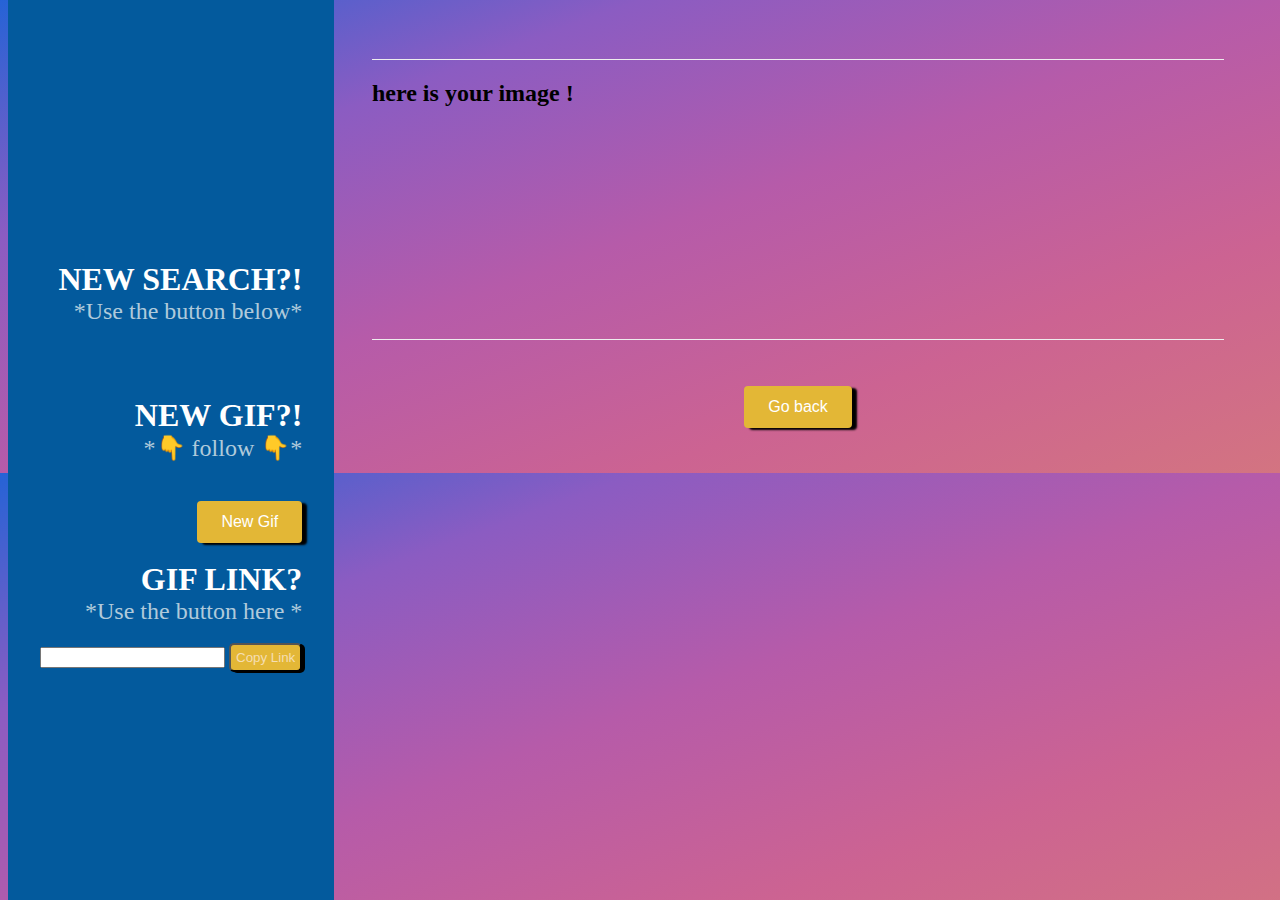
<file: results.html>
<!DOCTYPE html>
<html lang="en">
  <head>
    <meta charset="utf-8" />
    <meta name="viewport" content="width=device-width, initial-scale=1.0" />
    <meta
      name="description"
      content="A layout example that shows off a blog page with a list of posts."
    />
    <title>Results Page</title>

    <link rel="stylesheet" href="./assets/results.css" />
  </head>

  <body>
    <div id="layout" class="pure-g">
      <div class="sidebar pure-u-1 pure-u-md-1-4">
        <div class="header">
          <h1 class="brand-title">New Search?!</h1>
          <h2 class="brand-tagline">*Use the button below*</h2>
          <br> <br> <br><br>
          <h1 class="brand-title">New Gif?!</h1>
          <h2 class="brand-tagline">*👇 follow 👇*</h2>
           <br> <br>
          <h1 class="brand-title">
            <button id="next-gif-button">New Gif</button>
          </h1>
          <br>
                    <h1 class="brand-title"> gif link?</h1>

          <h2 class="brand-tagline">*Use the button here *</h2>
             <br>
              <div class="copy-link-container">
                <input type="text" id="copyable-link" readonly="" />
                <button id="copy-link-button">Copy Link</button>
                <div id="copy-status-holder"><span id="copy-status"></span></div>
              </div>
        </div>
      </div>

      <div class="content pure-u-1 pure-u-md-3-4">
        <div>
          <!-- A wrapper for all the blog posts -->
          <div class="posts">
            <h1 class="content-subhead"> </h1>

            <!-- A single blog post -->
            <section class="post">
              <div id="sub-title">
                <h2>here is your image !</h2>
              </div>
              <div class="gif-container">
             
              </div>
             
            </section>
          </div>

          <div class="post-description">
              <p id="definition-display"></p>
            <div class="output">
            </div>
          </div>
        </div>

        <div class="posts">
          <h1 class="content-subhead"></h1>

          <div class="footer">
            <div class="pure-menu">
              <h4>
                <button
                  class="go-back"
                  onclick="window.location.href='index.html' "
                >
                  Go back
                </button>
              </h4>
            </div>
          </div>
        </div>
      </div>
    </div>
    <!-- our js -->
    <script src="./script.js"></script>
  </body>
</html>
</file>
<file: assets/results.css>
* {
    -webkit-box-sizing: border-box;
    -moz-box-sizing: border-box;
    box-sizing: border-box;
}

body {
    background-image: linear-gradient(to right bottom, #2563d6, #8b5cc2, #b65ba9, #cc6392, #d37481);
}

.gif-item {
    width: 500px;
    height: 500px;
    /* display: flex;
justify-content: center; */
}

.go-back {
    background-color: #e3b736;
    border: none;
    color: white;
    padding: 12px 24px;
    text-align: center;
    text-decoration: none;
    display: inline-block;
    font-size: 16px;
    border-radius: 4px;
    box-shadow: 5px 2px 2px black;
    cursor: pointer;
    transition: background-color 0.3s ease;
}

#next-gif-button {
    background-color: #e3b736;
    border: none;
    color: white;
    padding: 12px 24px;
    text-align: center;
    text-decoration: none;
    display: inline-block;
    font-size: 16px;
    border-radius: 4px;
    box-shadow: 5px 2px 2px black;
    cursor: pointer;
    transition: background-color 0.3s ease;
}

#copy-link-button {
    color: wheat;
    background-color: #e3b736;
    border-radius: 5px;
    padding: 5px;
    box-shadow: 3px 1px black;
    cursor: pointer;
}

.go-back:hover {
    background-color: #47c24b;
}

#copy-link-button:hover {
    background-color: #8156a7;
}

#next-gif-button:hover {
    background-color: rgb(55, 220, 170);
}

.output {
    font-size: 25px;
    font-weight: 10px;
    color: whitesmoke;
}

.gif-container {

    margin-top: 50px;
    display: flex;
    justify-content: center;
    border: #000000;
    padding: 25px 25px;
    font-weight: bolder;
    cursor: pointer;
    text-align: center;
    margin-bottom: 50px;
}


a {
    text-decoration: none;
    color: rgb(61, 146, 201);
}

a:hover,
a:focus {
    text-decoration: underline;
}

h3 {
    font-weight: 100;
}

/* LAYOUT CSS */
.pure-img-responsive {
    max-width: 100%;
    height: auto;
}

#layout {
    padding: 0;
}

.header {
    text-align: center;
    top: auto;
    margin: 3em auto;
}

.sidebar {
    background: rgb(3 90 157);
    color: #fff;
}

.brand-title,
.brand-tagline {
    margin: 0;
}

.brand-title {
    text-transform: uppercase;
}

.brand-tagline {
    font-weight: 300;
    color: rgb(176, 202, 219);
}

.nav-list {
    margin: 0;
    padding: 0;
    list-style: none;
}

.nav-item {
    display: inline-block;
    *display: inline;
    zoom: 1;
}

.nav-item a {
    background: transparent;
    border: 2px solid rgb(176, 202, 219);
    color: #fff;
    margin-top: 1em;
    letter-spacing: 0.05em;
    text-transform: uppercase;
    font-size: 85%;
}

.nav-item a:hover,
.nav-item a:focus {
    border: 2px solid rgb(61, 146, 201);
    text-decoration: none;
}

.content-subhead {
    text-transform: uppercase;
    color: #aaa;
    border-bottom: 1px solid #eee;
    padding: 0.4em 0;
    font-size: 80%;
    font-weight: 500;
    letter-spacing: 0.1em;
}

.content {
    padding: 2em 1em 0;
}

.post {
    padding-bottom: 2em;
}

.post-title {
    font-size: 2em;
    color: #222;
    margin-bottom: 0.2em;
}

.post-avatar {
    border-radius: 50px;
    float: right;
    margin-left: 1em;
}

.post-description {
    font-family: Georgia, "Cambria", serif;
    color: #444;
    line-height: 1.8em;
}

.post-meta {
    color: #999;
    font-size: 90%;
    margin: 0;
}

.post-category {
    margin: 0 0.1em;
    padding: 0.3em 1em;
    color: #fff;
    background: #999;
    font-size: 80%;
}

.post-category-design {
    background: #5aba59;
}

.post-category-pure {
    background: #4d85d1;
}

.post-category-yui {
    background: #8156a7;
}

.post-category-js {
    background: #df2d4f;
}

.post-images {
    margin: 1em 0;
}

.post-image-meta {
    margin-top: -3.5em;
    margin-left: 1em;
    color: #fff;
    text-shadow: 0 1px 1px #333;
}




/* ---------------------- */
#definition-display {
    font-size: 40px;
    color: white;
    font-weight: 650px;
    font-style: italic;
    margin: 0 0 40px 0;
}


.quiz-container {
    /* display: flex;
    flex-direction: row;
    align-items: flex-start;
    justify-content: space-around; */
    margin: 20px 0;
}

.quiz-container h4 {
    font-size: 25px;
    border-top: 1px solid #4d85d1;
    padding-top: 20px;
}

.quiz-container button {
    margin: 10px;
    line-height: 1.5;
    padding: 5px;
    min-width: max-content;
    width: 100px;
    height: 50px;
    border-radius: 5px;
    background-color: #e3b736;
    color: white;
    box-shadow: 5px 2px 2px black;
    cursor: pointer;
}

.quiz-container button:hover {
    background-color: #47c24b ;
}

.quiz-choice {
    font-size: 20px;
}

.play-again {
    background-color: #47c24b !important;
}

.play-again:hover {
    background-color: #e3b736 !important;
}

#copy-status-holder {
    margin-top: 10px;
    padding-right: 5px;
}

#copy-status {
    font-size: 18px;    
}

/* ---------------------- */

.footer {
    padding: 1em 0;
}

.footer a {
    color: #ccc;
    font-size: 80%;
}

.footer .pure-menu a:hover,
.footer .pure-menu a:focus {
    background: none;
}


@media (min-width: 48em) {
    .content {
        padding: 2em 3em 0;
        margin-left: 25%;
    }

    .header {
        margin: 80% 2em 0;
        text-align: right;
    }

    .sidebar {
        position: fixed;
        top: 0;
        bottom: 0;
    }

    .footer {
        text-align: center;
    }
}
</file>
